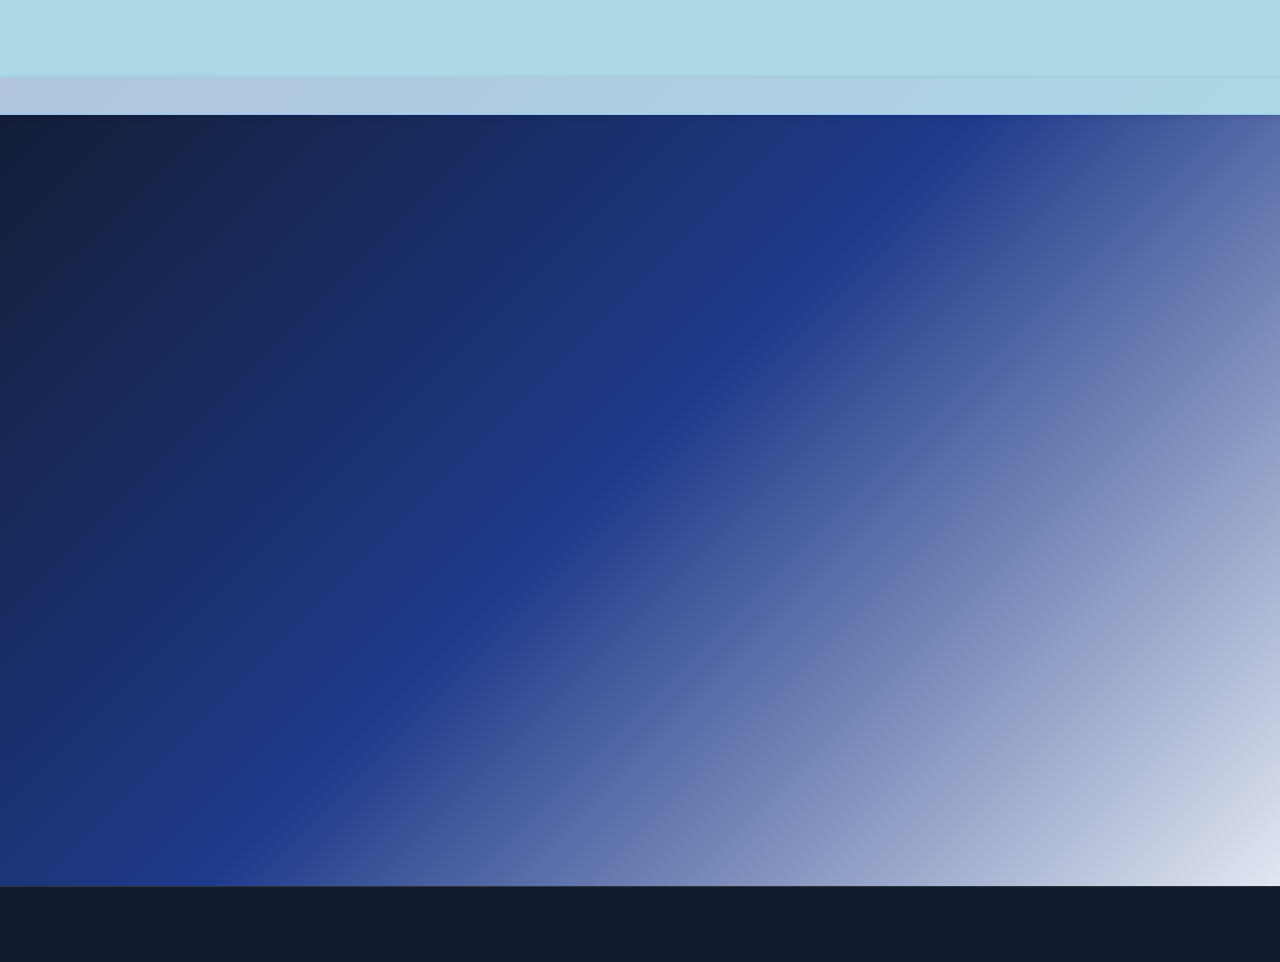
<file: index.html>
<!DOCTYPE html>
<html>
<head>
    <meta charset="utf-8">
    <meta name="viewport" content="width=device-width">
    <title>Tech Club</title>
    <link href="style.css" rel="stylesheet" type="text/css" />

    <!-- Montserrat -->
    <link rel="preconnect" href="https://fonts.googleapis.com">
    <link rel="preconnect" href="https://fonts.gstatic.com" crossorigins>
    <link
        href="https://fonts.googleapis.com/css2?family=Montserrat:ital,wght@0,100..900;1,100..900&family=Roboto:ital,wght@0,100..900;1,100..900&display=swap"
        rel="stylesheet">

    <!-- Funnel Display -->
    <link rel="preconnect" href="https://fonts.googleapis.com">
    <link rel="preconnect" href="https://fonts.gstatic.com" crossorigin>
    <link
        href="https://fonts.googleapis.com/css2?family=Funnel+Display:wght@300..800&family=Montserrat:ital,wght@0,100..900;1,100..900&family=Roboto:ital,wght@0,100..900;1,100..900&display=swap"
        rel="stylesheet">

    <!-- Inter -->
    <link rel="preconnect" href="https://fonts.googleapis.com">
    <link rel="preconnect" href="https://fonts.gstatic.com" crossorigin>
    <link
        href="https://fonts.googleapis.com/css2?family=Funnel+Display:wght@300..800&family=Inter:ital,opsz,wght@0,14..32,100..900;1,14..32,100..900&family=Montserrat:ital,wght@0,100..900;1,100..900&family=Roboto:ital,wght@0,100..900;1,100..900&display=swap"
        rel="stylesheet">

    <!-- Poppins -->
    <link rel="preconnect" href="https://fonts.googleapis.com">
    <link rel="preconnect" href="https://fonts.gstatic.com" crossorigin>
    <link
        href="https://fonts.googleapis.com/css2?family=Funnel+Display:wght@300..800&family=Inter:ital,opsz,wght@0,14..32,100..900;1,14..32,100..900&family=Montserrat:ital,wght@0,100..900;1,100..900&family=Poppins:ital,wght@0,100;0,200;0,300;0,400;0,500;0,600;0,700;0,800;0,900;1,100;1,200;1,300;1,400;1,500;1,600;1,700;1,800;1,900&family=Roboto:ital,wght@0,100..900;1,100..900&display=swap"
        rel="stylesheet">

    <!-- Material Icons -->
    <link href="https://fonts.googleapis.com/icon?family=Material+Icons+Outlined" rel="stylesheet">
</head>

<body>
    <header class="main-header"> <!--First Header-->
        <div class = "soi"> <!--School Of India Logo-->
            <div class="wrapper">
                <a href="https://schoolofindia.com" target="_blank">
                    <img class = "soi-logo" src="soi.png">
                </a>
            </div>
            <div class="wrapper">
                <a href="https://schoolofindia.com" style="text-decoration: none;" target="_blank">
                    <h1 class="brnd-name school-name">
                        <span class = "quad1">S</span>
                        <span class = "quad2">O</span>
                        <span class = "quad3">I</span>
                    </h1>
                </a>
            </div>
        </div>
        <div class = "tech-club"><!--Second Header-->
            <div class="wrapper">
                <a href="index.html" style="text-decoration: none;">
                    <h1 class="brnd-name">Tech Club</h1>
                </a>
            </div>
            <div class="wrapper">
                <a href="index.html">
                    <img class="club-logo" src="logo.png">
                </a>
            </div>
        </div>
    </header>
    <header class="pages">
        <nav class="pages-nav">
            <a href="index.html" class="active">Home</a>
            <a href="about.html">About Us</a>
            <a href="events.html">Events</a>
            <a href="gallery.html">Gallery</a>
            <div class="wrapper" style="display: inline-block; position: relative;">
                <span style = "position: relative; top: 2px; font-size: 20px;" class="material-icons-outlined" onclick="window.open('https://mail.google.com/mail/?view=cm&fs=1&to=soitechclub.25@gmail.com&su=Hello&body=Hi%2C%20I%20wanted%20to%20contact%20you.', '_blank')">
                    call
                </span>
            </div>
        </nav>
    </header>
<div class = "main-container">
    <p class="motivation" style="text-align: center;">
        "Innovation distinguishes between a leader and a follower."
        <br>
        <span class="author">-Steve Jobs</span>
    </p>

    <p class="content">
        We are truly grateful to the School of India for introducing different kinds of clubs to help
        students, as these clubs ensure both academic and personal growth. It's not just about reading from books— it's more about trying things out. Coding, experiments, small projects, or even random ideas we come up with— that's exactly what we do here in the Tech Club.
        <br><br>
        The Tech Club is a place where we focus on growth in technology and learn coding, which helps us improve logical and analytical thinking. It is here to fuel your curiosity in technology. This club is made for students who are deeply interested in the growth of the world through technology and who believe in bringing change through innovation.
        <br><br>
        The Tech Club is not only about individual learning but also about working on projects that deal with
        real-world challenges—problem-solving, coding as a skillset, and thriving in the rapidly evolving world of technology and the era of Artificial Intelligence. This club is not just about learning alone; it's about building a team that works together. It is a place where you prepare for the future.
        <br><br>
        It's about exploring a way of life where one doesn't just follow others but becomes part of the group that shapes the future. Let us all join and collaborate as a team to create a better future with skilled, confident, and intellectual technologists, while continuing to create, fail, fix, and grow together.
    </p>
</div>
    <footer class="credts">
        <p>
            Developed by
            <span onclick="window.open('https://github.com/QuantumNeural')" class="dev">Divyansh</span>
            and
            <span class="dev" onclick="window.open('https://github.com/Hamprogrammer', '_blank')">Hamiz</span>
        </p>
        <p style="font-size: 0.75rem;">Blueprinted by Art Club</p>
        <p style="font-size: 0.75rem;">&copy; 2025 Tech Club</p>
    </footer>
</body>
</html>
</file>
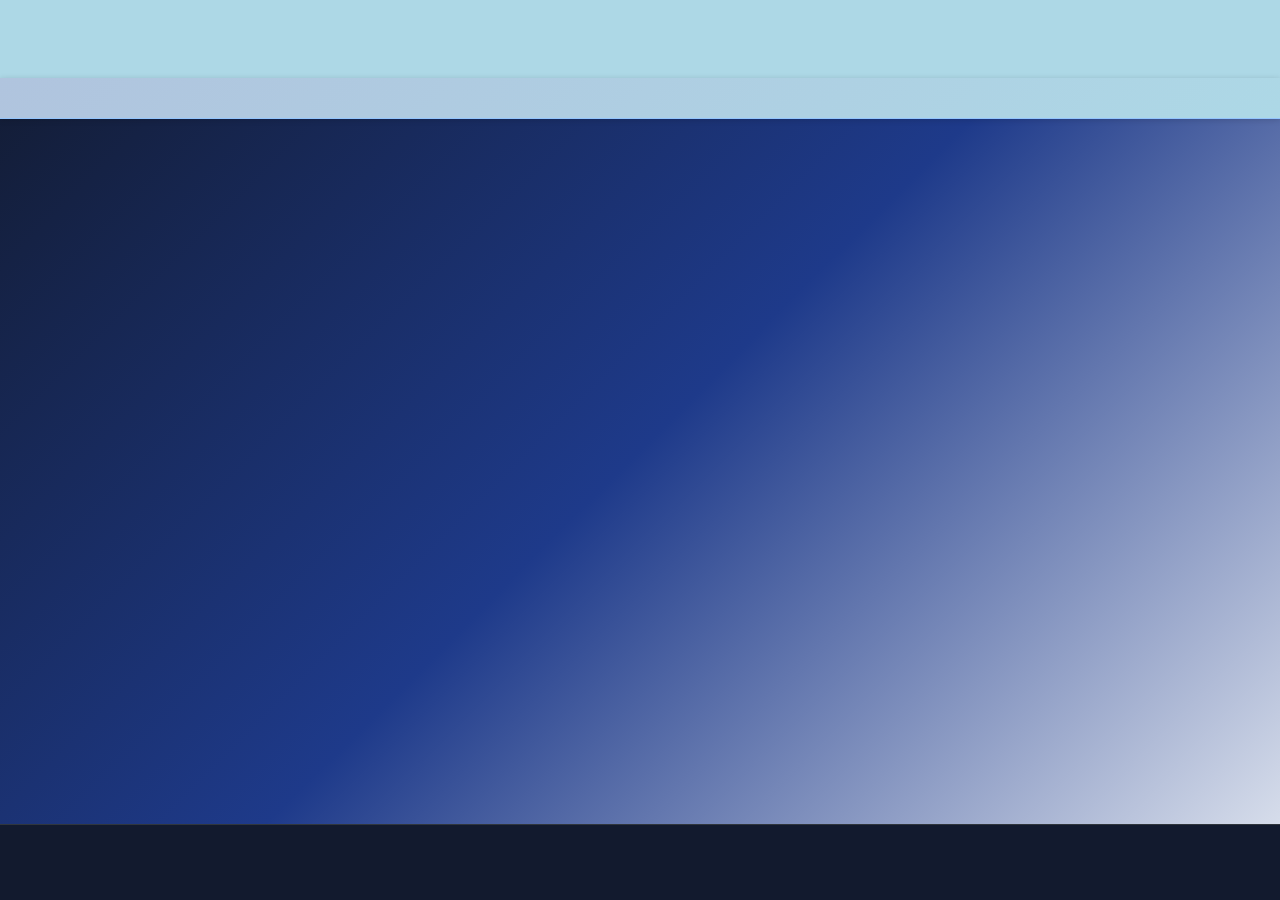
<file: clubs.html>
<!DOCTYPE html>
<html>
<head>
    <meta charset="utf-8">
    <meta name="viewport" content="width=device-width">
    <title>Tech Club</title>
    <link href="style.css" rel="stylesheet" type="text/css" />
    <link rel="icon" href="fvcn.png" type="image/png">
    <!-- Montserrat -->
    <link rel="preconnect" href="https://fonts.googleapis.com">
    <link rel="preconnect" href="https://fonts.gstatic.com" crossorigins>
    <link
        href="https://fonts.googleapis.com/css2?family=Montserrat:ital,wght@0,100..900;1,100..900&family=Roboto:ital,wght@0,100..900;1,100..900&display=swap"
        rel="stylesheet">

    <!-- Funnel Display -->
    <link rel="preconnect" href="https://fonts.googleapis.com">
    <link rel="preconnect" href="https://fonts.gstatic.com" crossorigin>
    <link
        href="https://fonts.googleapis.com/css2?family=Funnel+Display:wght@300..800&family=Montserrat:ital,wght@0,100..900;1,100..900&family=Roboto:ital,wght@0,100..900;1,100..900&display=swap"
        rel="stylesheet">

    <!-- Inter -->
    <link rel="preconnect" href="https://fonts.googleapis.com">
    <link rel="preconnect" href="https://fonts.gstatic.com" crossorigin>
    <link
        href="https://fonts.googleapis.com/css2?family=Funnel+Display:wght@300..800&family=Inter:ital,opsz,wght@0,14..32,100..900;1,14..32,100..900&family=Montserrat:ital,wght@0,100..900;1,100..900&family=Roboto:ital,wght@0,100..900;1,100..900&display=swap"
        rel="stylesheet">

    <!-- Poppins -->
    <link rel="preconnect" href="https://fonts.googleapis.com">
    <link rel="preconnect" href="https://fonts.gstatic.com" crossorigin>
    <link
        href="https://fonts.googleapis.com/css2?family=Funnel+Display:wght@300..800&family=Inter:ital,opsz,wght@0,14..32,100..900;1,14..32,100..900&family=Montserrat:ital,wght@0,100..900;1,100..900&family=Poppins:ital,wght@0,100;0,200;0,300;0,400;0,500;0,600;0,700;0,800;0,900;1,100;1,200;1,300;1,400;1,500;1,600;1,700;1,800;1,900&family=Roboto:ital,wght@0,100..900;1,100..900&display=swap"
        rel="stylesheet">

    <!-- Material Icons -->
    <link href="https://fonts.googleapis.com/icon?family=Material+Icons+Outlined" rel="stylesheet">
</head>

<body>
    <header class="main-header"> <!--First Header-->
        <div class = "soi"> <!--School Of India Logo-->
            <div class="wrapper">
                <a href="https://schoolofindia.com" target="_blank">
                    <img class = "soi-logo" src="soi-logo.png">
                </a>
            </div>
            <div class="wrapper">
                <a href="https://schoolofindia.com" style="text-decoration: none;" target="_blank">
                    <h1 class="brnd-name school-name">
                        <span class = "quad1">S</span>
                        <span class = "quad2">O</span>
                        <span class = "quad3">I</span>
                    </h1>
                </a>
            </div>
        </div>
        <div class = "tech-club"><!--Second Header-->
            <div class="wrapper">
                <a href="index.html" style="text-decoration: none;">
                    <h1 class="brnd-name">Tech Club</h1>
                </a>
            </div>
            <div class="wrapper">
                <a href="index.html">
                    <img class="club-logo" src="club-logo.png">
                </a>
            </div>
        </div>
    </header>
    <header class="pages">
        <nav class="pages-nav">
            <a href="index.html">Home</a>
            <a href="about.html">About Us</a>
            <a href="events.html">Events</a>
            <a href="gallery.html">Gallery</a>
            <a href="clubs.html" class="active"><span class = "material-icons-outlined"> help </span>About Clubs </a>
            <div class="wrapper" style="display: inline-block; position: relative;">
                <span style = "position: relative; top: 2px; font-size: 20px;" class="material-icons-outlined" onclick="window.open('https://mail.google.com/mail/?view=cm&fs=1&to=soitechclub.25@gmail.com&su=Hello&body=Hi%2C%20I%20wanted%20to%20contact%20you.', '_blank')">
                    mail
                </span>
            </div>
        </nav>
    </header>
<div class = "main-container">
        <!-- Content -->
</div>
    <footer class="credts">
        <p>
            Developed by
            <span onclick="window.open('https://github.com/QuantumNeural')" class="dev">Divyansh</span>
            and
            <span class="dev" onclick="window.open('https://github.com/Hamprogrammer', '_blank')">Hamiz</span>
        </p>
        <p style="font-size: 0.75rem;">Blueprinted by Art Club</p>
        <p style="font-size: 0.75rem;">&copy; 2025 School Of India Tech Club</p>
    </footer>
</body>
</html>
</file>
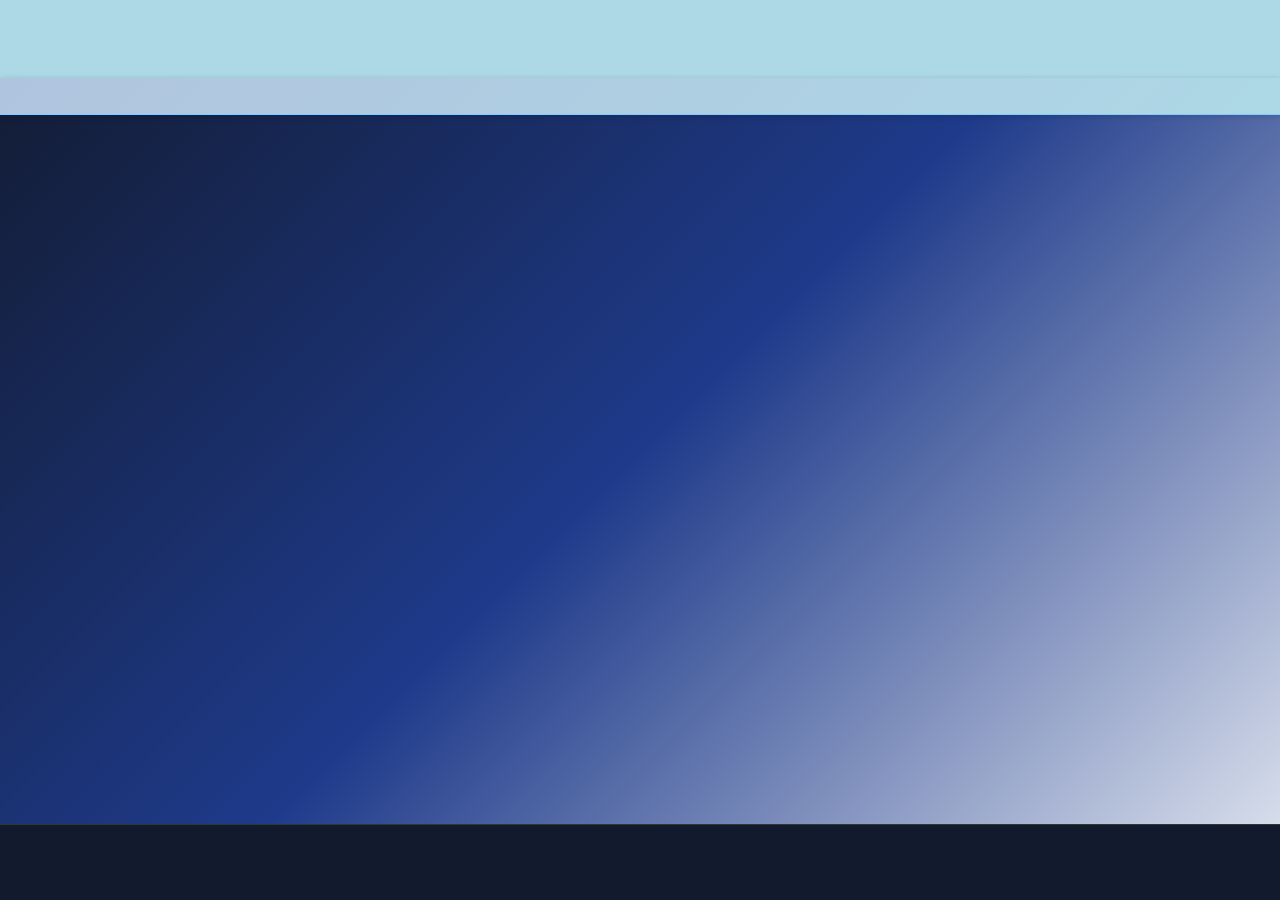
<file: events.html>
<!DOCTYPE html>
<html>
<head>
    <meta charset="utf-8">
    <meta name="viewport" content="width=device-width">
    <title>Tech Club</title>
    <link href="style.css" rel="stylesheet" type="text/css" />
    <link rel="icon" href="fvcn.png" type="image/png">
    <!-- Montserrat -->
    <link rel="preconnect" href="https://fonts.googleapis.com">
    <link rel="preconnect" href="https://fonts.gstatic.com" crossorigins>
    <link
        href="https://fonts.googleapis.com/css2?family=Montserrat:ital,wght@0,100..900;1,100..900&family=Roboto:ital,wght@0,100..900;1,100..900&display=swap"
        rel="stylesheet">

    <!-- Funnel Display -->
    <link rel="preconnect" href="https://fonts.googleapis.com">
    <link rel="preconnect" href="https://fonts.gstatic.com" crossorigin>
    <link
        href="https://fonts.googleapis.com/css2?family=Funnel+Display:wght@300..800&family=Montserrat:ital,wght@0,100..900;1,100..900&family=Roboto:ital,wght@0,100..900;1,100..900&display=swap"
        rel="stylesheet">

    <!-- Inter -->
    <link rel="preconnect" href="https://fonts.googleapis.com">
    <link rel="preconnect" href="https://fonts.gstatic.com" crossorigin>
    <link
        href="https://fonts.googleapis.com/css2?family=Funnel+Display:wght@300..800&family=Inter:ital,opsz,wght@0,14..32,100..900;1,14..32,100..900&family=Montserrat:ital,wght@0,100..900;1,100..900&family=Roboto:ital,wght@0,100..900;1,100..900&display=swap"
        rel="stylesheet">

    <!-- Poppins -->
    <link rel="preconnect" href="https://fonts.googleapis.com">
    <link rel="preconnect" href="https://fonts.gstatic.com" crossorigin>
    <link
        href="https://fonts.googleapis.com/css2?family=Funnel+Display:wght@300..800&family=Inter:ital,opsz,wght@0,14..32,100..900;1,14..32,100..900&family=Montserrat:ital,wght@0,100..900;1,100..900&family=Poppins:ital,wght@0,100;0,200;0,300;0,400;0,500;0,600;0,700;0,800;0,900;1,100;1,200;1,300;1,400;1,500;1,600;1,700;1,800;1,900&family=Roboto:ital,wght@0,100..900;1,100..900&display=swap"
        rel="stylesheet">

    <!-- Material Icons -->
    <link href="https://fonts.googleapis.com/icon?family=Material+Icons+Outlined" rel="stylesheet">
</head>

<body>
    <header class="main-header"> <!--First Header-->
        <div class = "soi"> <!--School Of India Logo-->
            <div class="wrapper">
                <a href="https://schoolofindia.com" target="_blank">
                    <img class = "soi-logo" src="soi-logo.png">
                </a>
            </div>
            <div class="wrapper">
                <a href="https://schoolofindia.com" style="text-decoration: none;" target="_blank">
                    <h1 class="brnd-name school-name">
                        <span class = "quad1">S</span>
                        <span class = "quad2">O</span>
                        <span class = "quad3">I</span>
                    </h1>
                </a>
            </div>
        </div>
        <div class = "tech-club"><!--Second Header-->
            <div class="wrapper">
                <a href="index.html" style="text-decoration: none;">
                    <h1 class="brnd-name">Tech Club</h1>
                </a>
            </div>
            <div class="wrapper">
                <a href="index.html">
                    <img class="club-logo" src="club-logo.png">
                </a>
            </div>
        </div>
    </header>
    <header class="pages">
        <nav class="pages-nav">
            <a href="index.html">Home</a>
            <a href="about.html">About Us</a>
            <a href="events.html" class="active">Events</a>
            <a href="gallery.html">Gallery</a>
            <a href="clubs.html"><span> help </span>About Clubs </a>
            <div class="wrapper" style="display: inline-block; position: relative;">
                <span style = "position: relative; top: 2px; font-size: 20px;" class="material-icons-outlined" onclick="window.open('https://mail.google.com/mail/?view=cm&fs=1&to=soitechclub.25@gmail.com&su=Hello&body=Hi%2C%20I%20wanted%20to%20contact%20you.', '_blank')">
                    mail
                </span>
            </div>
        </nav>
    </header>
<div class = "main-container">
    <!-- Content -->
</div>
    <footer class="credts">
        <p>
            Developed by
            <span onclick="window.open('https://github.com/QuantumNeural')" class="dev">Divyansh</span>
            and
            <span class="dev" onclick="window.open('https://github.com/Hamprogrammer', '_blank')">Hamiz</span>
        </p>
        <p style="font-size: 0.75rem;">Blueprinted by Art Club</p>
        <p style="font-size: 0.75rem;">&copy; 2025 Tech Club</p>
    </footer>
</body>
</html>
</file>
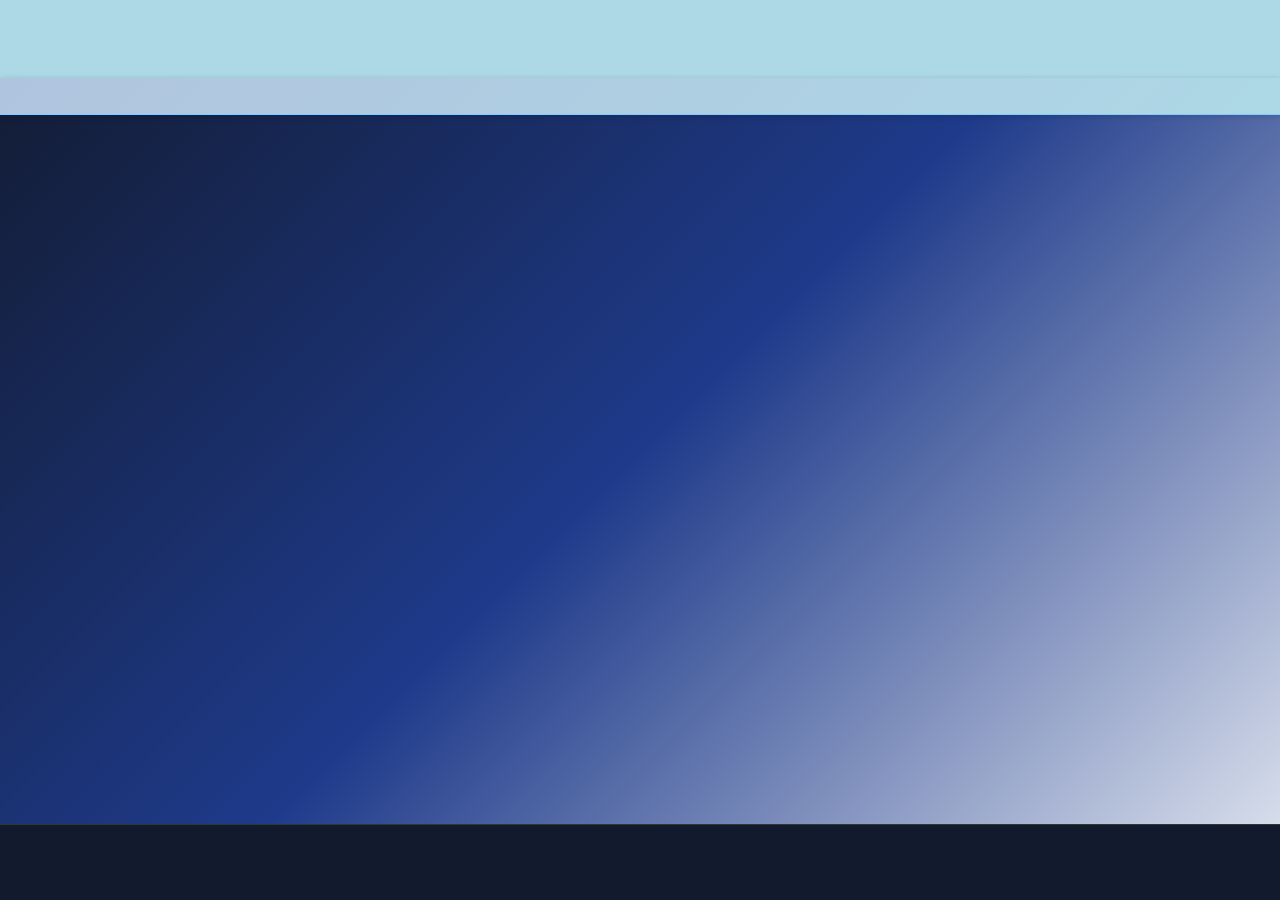
<file: gallery.html>
<!DOCTYPE html>
<html>
<head>
    <meta charset="utf-8">
    <meta name="viewport" content="width=device-width">
    <title>Tech Club</title>
    <link href="style.css" rel="stylesheet" type="text/css" />
    <link rel="icon" href="fvcn.png" type="image/png">
    <!-- Montserrat -->
    <link rel="preconnect" href="https://fonts.googleapis.com">
    <link rel="preconnect" href="https://fonts.gstatic.com" crossorigins>
    <link
        href="https://fonts.googleapis.com/css2?family=Montserrat:ital,wght@0,100..900;1,100..900&family=Roboto:ital,wght@0,100..900;1,100..900&display=swap"
        rel="stylesheet">

    <!-- Funnel Display -->
    <link rel="preconnect" href="https://fonts.googleapis.com">
    <link rel="preconnect" href="https://fonts.gstatic.com" crossorigin>
    <link
        href="https://fonts.googleapis.com/css2?family=Funnel+Display:wght@300..800&family=Montserrat:ital,wght@0,100..900;1,100..900&family=Roboto:ital,wght@0,100..900;1,100..900&display=swap"
        rel="stylesheet">

    <!-- Inter -->
    <link rel="preconnect" href="https://fonts.googleapis.com">
    <link rel="preconnect" href="https://fonts.gstatic.com" crossorigin>
    <link
        href="https://fonts.googleapis.com/css2?family=Funnel+Display:wght@300..800&family=Inter:ital,opsz,wght@0,14..32,100..900;1,14..32,100..900&family=Montserrat:ital,wght@0,100..900;1,100..900&family=Roboto:ital,wght@0,100..900;1,100..900&display=swap"
        rel="stylesheet">

    <!-- Poppins -->
    <link rel="preconnect" href="https://fonts.googleapis.com">
    <link rel="preconnect" href="https://fonts.gstatic.com" crossorigin>
    <link
        href="https://fonts.googleapis.com/css2?family=Funnel+Display:wght@300..800&family=Inter:ital,opsz,wght@0,14..32,100..900;1,14..32,100..900&family=Montserrat:ital,wght@0,100..900;1,100..900&family=Poppins:ital,wght@0,100;0,200;0,300;0,400;0,500;0,600;0,700;0,800;0,900;1,100;1,200;1,300;1,400;1,500;1,600;1,700;1,800;1,900&family=Roboto:ital,wght@0,100..900;1,100..900&display=swap"
        rel="stylesheet">

    <!-- Material Icons -->
    <link href="https://fonts.googleapis.com/icon?family=Material+Icons+Outlined" rel="stylesheet">
</head>

<body>
    <header class="main-header"> <!--First Header-->
        <div class = "soi"> <!--School Of India Logo-->
            <div class="wrapper">
                <a href="https://schoolofindia.com" target="_blank">
                    <img class = "soi-logo" src="soi-logo.png">
                </a>
            </div>
            <div class="wrapper">
                <a href="https://schoolofindia.com" style="text-decoration: none;" target="_blank">
                    <h1 class="brnd-name school-name">
                        <span class = "quad1">S</span>
                        <span class = "quad2">O</span>
                        <span class = "quad3">I</span>
                    </h1>
                </a>
            </div>
        </div>
        <div class = "tech-club"><!--Second Header-->
            <div class="wrapper">
                <a href="index.html" style="text-decoration: none;">
                    <h1 class="brnd-name">Tech Club</h1>
                </a>
            </div>
            <div class="wrapper">
                <a href="index.html">
                    <img class="club-logo" src="club-logo.png">
                </a>
            </div>
        </div>
    </header>
    <header class="pages">
        <nav class="pages-nav">
            <a href="index.html" class="active">Home</a>
            <a href="about.html">About Us</a>
            <a href="events.html">Events</a>
            <a href="gallery.html" class="active">Gallery</a>
            <a href="clubs.html"><span> help </span>About Clubs </a>
            <div class="wrapper" style="display: inline-block; position: relative;">
                <span style = "position: relative; top: 2px; font-size: 20px;" class="material-icons-outlined" onclick="window.open('https://mail.google.com/mail/?view=cm&fs=1&to=soitechclub.25@gmail.com&su=Hello&body=Hi%2C%20I%20wanted%20to%20contact%20you.', '_blank')">
                    mail
                </span>
            </div>
        </nav>
    </header>
<div class = "main-container">
    <!-- Content -->
</div>
    <footer class="credts">
        <p>
            Developed by
            <span onclick="window.open('https://github.com/QuantumNeural')" class="dev">Divyansh</span>
            and
            <span class="dev" onclick="window.open('https://github.com/Hamprogrammer', '_blank')">Hamiz</span>
        </p>
        <p style="font-size: 0.75rem;">Blueprinted by Art Club</p>
        <p style="font-size: 0.75rem;">&copy; 2025 Tech Club</p>
    </footer>
</body>
</html>
</file>
<file: style.css>
/* fade in for everything */
@keyframes fade-in {
    from {
        opacity: 0;
        transform: translateY(50px);
    }

    to {
        opacity: 1;
        transform: translateY(0);
    }
}

body p,
.wrapper,
nav a,
.headings-pg2{
    opacity: 0;
}

.wrapper{
    animation: fade-in 1s ease-out forwards;
    display: inline-block;
}

.pages a {
    animation: fade-in 0.6s ease-out forwards;
    animation-delay: 0.4s;
}

.motivation,
.headings-pg2 {
    animation: fade-in 0.6s ease-out forwards;
    animation-delay: 0.55s
}

.content,
.content-2,
.about p{
    animation: fade-in 0.6s ease-out forwards;
    animation-delay: 0.7s;
}

footer p {
    animation: fade-in 0.6s ease-out forwards;
    animation-delay: 0.8s;
}

/* fade in for ppl */

/* to be done */

/* normal css starts here */
p {
    font-family: Arial, Helvetica, sans-serif;
    font-size: 17px;
    color: #ffffff;
    opacity: 1;
}


*:focus {
    outline: none;
}

html{
    margin: 0;
    padding: 0;
}

body {
    background: linear-gradient(135deg, #121A2E 0%, #1E3A8A 50%, #E4E9F2 100%);
    background-color: #121A2E;
    background-attachment:fixed;
    margin: 0px;
    padding: 0px;
    overflow-x: hidden;
    scroll-behavior: smooth;
    display: flex;
    flex-direction: column;
    min-height: 100vh;
    min-width: 100vw;
}

.main-container{
    flex: 1;
}

.main-header {
    display: flex;
    align-items: center;
    justify-content: space-evenly;
    padding: 8px;
    background-color: #ADD8E6;
    border-bottom: 2px solid #ADD8E6;
    width: auto;
}

.soi, .tech-club{
    display: flex;
    align-items: center;
    justify-content: space-evenly;
    width: auto;
    flex: 1;
}

.club-logo,
.soi-logo{
    height: 58px;
    border-radius: 50%;
    object-fit: cover;
    object-position: center;
    vertical-align: middle;
}

.club-logo {
    border: 1px solid rgb(125, 249, 255);
    transition: all 0.2s, transform 0.45s;
}

.club-logo:hover {
    transform: scale(1.03);
    box-shadow: 0px 0px 11px 11px rgba(125, 249, 255, 0.5);
}
.soi-logo{
    border: none;
    transition: all 0.2s, transform 1s;
}

.soi-logo:hover{
    transform: scale(1.1) rotate(360deg);
}

.brnd-name {
    font-family: 'Montserrat', 'sans-serif';
    color: #2D2D2D;
    margin: 0px;
    font-size: 24px;
    display: inline-block;
    vertical-align: middle;
    letter-spacing: 0.07em;
    white-space: nowrap;
    transition: all 0.25s;
}

.brnd-name:hover {
    opacity: 0.7;
}

.quad1::after{
    content: "chool";
    display: inline-block;
    max-width: 0;
    overflow: hidden;
    white-space: nowrap;
    transition: all 0.25s;
    vertical-align: text-bottom;
}

.quad2::after{
    content: "f";
    display: inline-block;
    max-width: 0;
    overflow: hidden;
    white-space: nowrap;
    transition: all 0.25s;
    vertical-align: text-bottom;
}

.quad3::after{
    content: "ndia";
    display: inline-block;
    max-width: 0;
    overflow: hidden;
    white-space: nowrap;
    transition: all 0.25s;
    vertical-align: text-bottom;
}

.school-name:hover .quad1::after{
    max-width: 5ch;
}
.school-name:hover .quad2::after{
    max-width: 1ch;
}
.school-name:hover .quad3::after{
    max-width: 4ch;
}

.quad1,
.quad2,
.quad3{
    transition: 0.25 color;
}
.quad1:hover{
    color: rgb(255, 102, 0);
}
.quad2:hover{
    color: rgb(255, 255, 255);
}
.quad3:hover{
    color: rgb(2, 152, 4);
}

.pages {
    width: auto;
    position: sticky;
    top: 0;
    z-index: 1000;
}

.pages a.active {
    font-weight: 650;
}

.pages a {
    color: #292929;
    font-weight: 400;
    position: relative;
    text-decoration: none;
    font-family: 'Montserrat', 'Arial', 'sans-serif';
    transition: opacity 0.2s,
        color 0.2s;
}

.pages a::after {
    content: "";
    height: 2.4px;
    left: 0px;
    bottom: 0px;
    width: 0%;
    background: #fffeff;
    position: absolute;
    transition: width 0.3s ease;
}

.pages a:hover::after {
    width: 100%;
}

.pages a:active::after {
    width: 25%;
}

.pages-nav {
    position: sticky;
    padding: 6px;
    display: flex;
    width: auto;
    align-items: center;
    justify-content: space-evenly;
    background-color: #B0C4DE;
    border-bottom: 1px solid rgb(147, 197, 253);
    background: linear-gradient(135deg, #B0C4DE 0%, #ADD8E6 100%);
    backdrop-filter: blur(7px);
    box-shadow: 0 1px 6px rgba(0, 0, 0, 0.15);
}


.motivation {
    font-family: 'Funnel Display', Times;
    color: #F0F4F8;
    font-size: 30px;
    font-weight: 300;
}

.content {
    font-family: 'Poppins', 'Inter', 'Roboto', 'Arial', 'sans-serif';
    color: #F0F4F8;
    font-size: 22px;
    padding: 0px 15px;
    text-align: center;
    margin: 0;
    line-height: 1.2em;
}

.dev {
    display: inline-block;
    transition: all 0.2s;
    cursor: pointer;
}

.dev::after {
    font-weight: 550;
    content: "\2197";
}

.dev:hover {
    opacity: 0.8;
    transform: translateY(-1px);
    text-decoration: underline;
}

.credts {    
    margin: 10em 0em 0em;
    width: auto;
    background-color: #121A2E;
    padding: 3px;
    text-align: center; 
    bottom: 0; /*changes here*/
    border-top: 1px solid #30363D;
}

.credts p {
    font-family: 'Monsterat', 'Inter', 'sans-serif';
    letter-spacing: 0.05em;
    color: #fffeff;
    margin: 6px 0px;
    font-size: 12px;
    display: block;
}

/* .copyright {
    position: relative;
    width: 100%;
    background-color: #121A2E;
    padding: 4px;
    text-align: center;
    bottom: 0;
    gap: 10px;
    border-top: 1px solid #30363D;
} */

/* .copyright p{
    font-family: 'Monsterat', 'Inter', 'sans-serif';
    letter-spacing: 0.05em;
    color: #fffeff;
    display: inline;
    font-size: 12px;
    vertical-align: middle;
} */

.material-icons-outlined {
    color: #3b3b3bcc;
    cursor: pointer;
    transition: transform 0.2s;
    user-select: none;
}

.material-icons-outlined:hover {
    transform: translateY(1px) scale(1.2);
    opacity: 0.8;
}

/* ------------------- */

.headings-pg2 {
    text-align: center;
    color: #C9D1D9;
    font-size: 40px;
    size: auto;
    font-family: 'Inter', 'sans-serif', 'Arial';
    padding: 20px
}

.content-2 {
    font-family: 'Poppins', 'Inter', "sans-serif", 'arial';
    font-size: 20px;
    color: #DDE4ED;
    text-align: center;
    margin: auto;
    line-height: 1.2em;
    max-width: 1200px;
}

.about-me-img {
    width: 100%;
    height: auto;
    object-fit: cover;
    vertical-align: middle;
    border-radius: 50px;
    border: 2px solid #9ACD32;
}

.info-container {
    padding: 30px;
    margin: 20px;
    display: flex;
    flex-wrap: wrap;
    align-items: center;
    justify-content: space-around;
    gap: 5rem;
    border: 2px solid #38BDF8;
    border-radius: 100px;
    box-shadow: 0 4px 8px rgb(56, 189, 248, 0.3);
}

.about {
    flex: 1;
}
.about h2{
    font-family: 'Funnel Display';
}
.about p{
    font-family: 'Poppins';
}

.portrait {
    flex: 0 0 300px;
    max-width: 400px;
    min-width: 200px;
    border-radius: 50px;
    border: 2px solid #38BDF8;
}



.mentors {
    display: flex;
    flex-wrap: wrap;
    justify-content: center;
    gap: 2rem;
    margin: 20px;
}

.mentor {
    width: 300px;
    padding: 50px;
    text-align: center;
    border-radius: 100px;
    border: 2px solid #7CA2F9;
}

.mentor img {
    width: 150px;
    height: 150px;
    object-fit: cover;
    border-radius: 50%;
    border: 2px solid #7CA2F9;
}

.mentor h2 {
    margin: 10px 0 5px;
    color: #50C878;
}

.mentor p {
    color: antiquewhite;
}

.author {
    color: #818CF8;
    font-weight: 550;
}

.homepagetext {
    align-content: center;
}

.divya-link{
    color: white;
    text-decoration: none;
    display: inline-block;
    transition:
    opacity 0.2s,
    transform 0.2s,
    transform-origin 0.2s;
}
.divya-link:hover{
    opacity: 0.8;
    transform: translateY(-1px);
}
.divya-link:active{
    opacity: 0.6;
    transform: translateY(0.3px);
}
</file>
